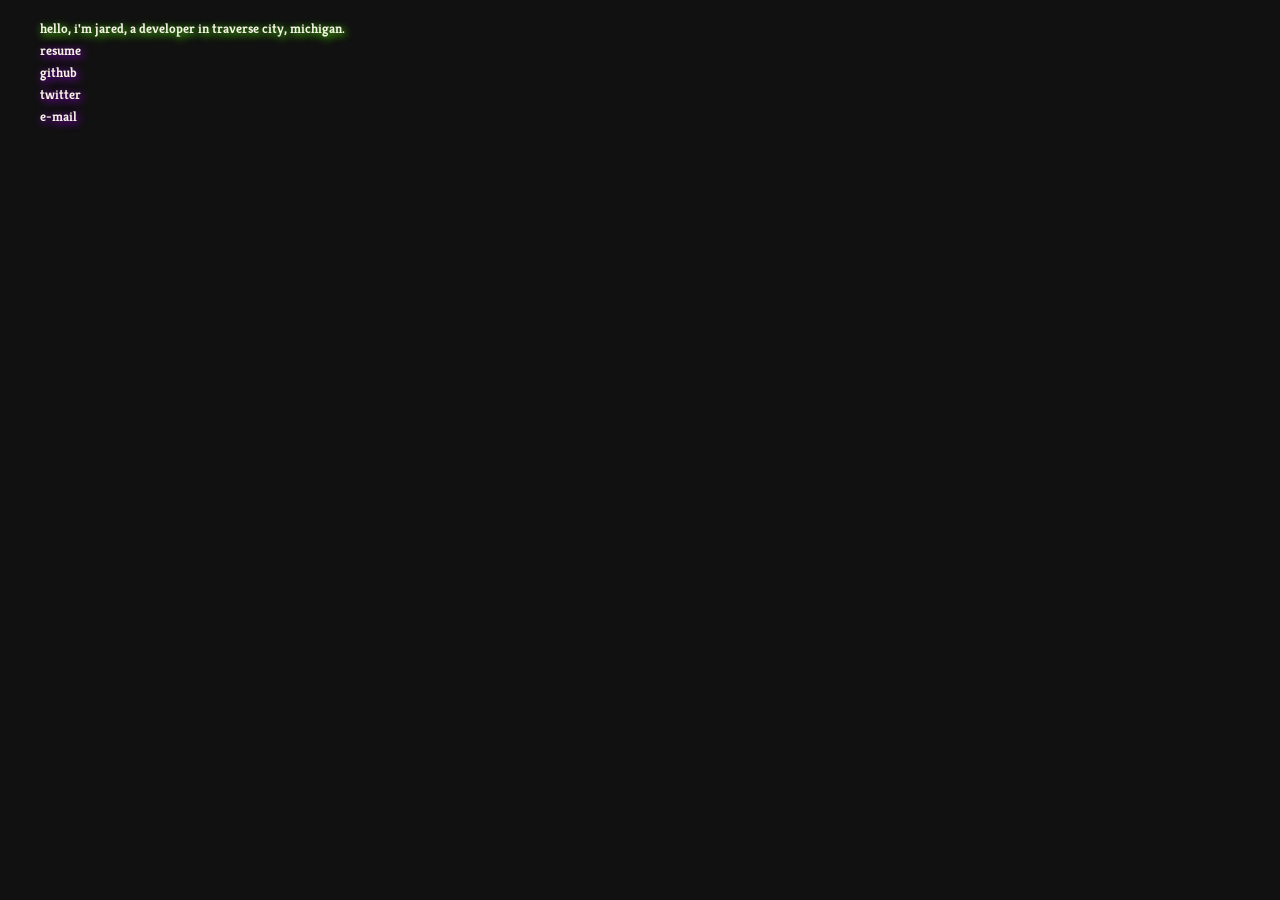
<file: public_html/index.html>
<html>
  <head>
    <title>Jared Tyler Miller</title>
    <meta name="description" content="">
    <meta name="author" content="">
    <meta name="viewport" content="width=device-width, initial-scale=1">
    <link href='css/normalize.css' rel='stylesheet' type='text/css'>
    <link href='css/main.css' rel='stylesheet' type='text/css'>
    <link href='http://fonts.googleapis.com/css?family=Kreon' rel='stylesheet' type='text/css'>
    <link rel="icon" type="image/png" href="favicon.png">
  </head>
  <body>
    <div class="container">
      <ul>
        <li>hello, i'm jared, a developer in <a href="http://www.openstreetmap.org/relation/134757#map=12/44.7489/-85.6051">traverse city, michigan</a>.</li>
        <li><a class="me" href="https://gist.github.com/shmup/96af9e7d2ec0680bd627">resume</a></li>
        <li><a class="me" href="https://github.com/shmup">github</a></li>
        <li><a class="me" href="https://twitter.com/shmup">twitter</a></li>
        <li>
          <script type="text/javascript">
            //<![CDATA[
          <!--
          var x="function f(x){var i,o=\"\",l=x.length;for(i=0;i<l;i+=2) {if(i+1<l)o+=" +
            "x.charAt(i+1);try{o+=x.charAt(i);}catch(e){}}return o;}f(\"ufcnitnof x({)av" +
            " r,i=o\\\"\\\"o,=l.xelgnhtl,o=;lhwli(e.xhcraoCedtAl(1/)3=!84{)rt{y+xx=l;=+;" +
            "lc}tahce({)}}of(r=i-l;1>i0=i;--{)+ox=c.ahAr(t)i};erutnro s.buts(r,0lo;)f}\\" +
            "\"(1),4\\\"\\\\35\\\\05\\\\02\\\\\\\\37\\\\0n\\\\\\\\\\\\00\\\\07\\\\03\\\\" +
            "\\\\0A\\\"\\\\\\\\\\\\uqwz}44)qI0~-M}|`l*hT+ij*fkom`31\\\\0=\\\\16\\\\06\\\\"+
            "03\\\\\\\\<=#&&9%q$='.f(37\\\\07\\\\17\\\\\\\\%'VM35\\\\0]\\\\07\\\\00\\\\0" +
            "3\\\\\\\\21\\\\0V\\\\S[]AEA37\\\\0D\\\\KAY@EH\\\\M(\\\"}fo;n uret}r);+)y+^(" +
            "i)t(eAodrCha.c(xdeCoarChomfrg.intr=So+7;12%=;y=iy+1)=4i=f({i+)i+l;i<0;i=r(f" +
            "oh;gten.l=x,l\\\"\\\\\\\"\\\\o=i,r va){,y(x fontincfu)\\\"\")"               ;
          while(x=eval(x));
          //-->
          //]]>
          </script>

        </li>
      </ul>
    </div>
  </body>
</html>
</file>
<file: public_html/css/main.css>
html {
    font-family: 'Kreon', monospace;
    serif; font-size: 10pt;
    font-weight: bold;
    background-color: #111;
    color: #f5f3e5;
    text-shadow: 2px 2px 8px #5dfc0a;
}
.me:hover {
    text-shadow: 2px 2px 8px #FFF730;
}
li {
    list-style-type: none;
    margin-bottom: 5px;
}
a {
    text-decoration: none;
    color: #f5f3e5;
}
a.me {
    text-shadow: 2px 2px 8px #9D03E2;
}
.container {
    position: relative;
    width: 100%;
    margin: 20 auto 0 auto;
    box-sizing: border-box;
}
</file>
